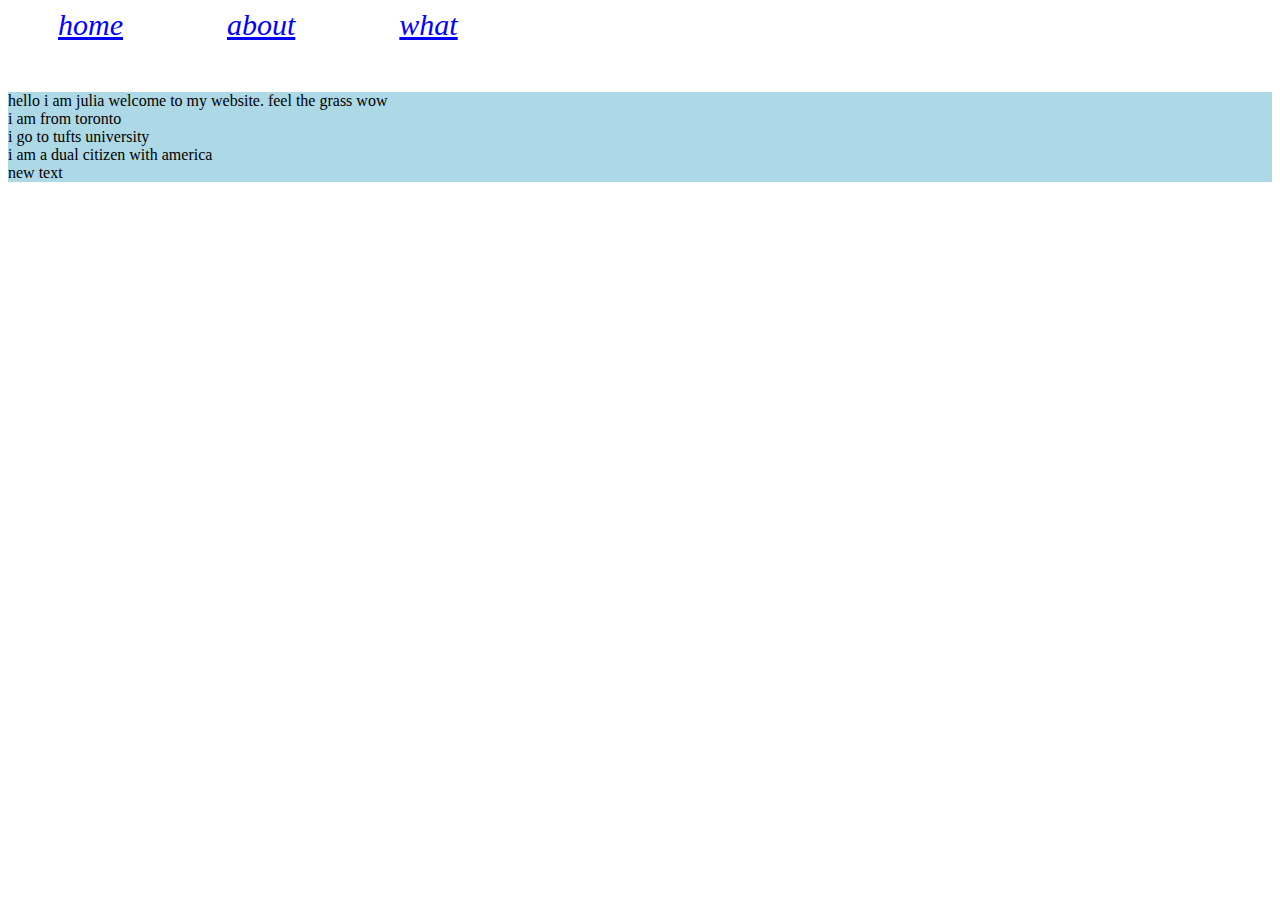
<file: about.html>
<html>
<head>
    <link rel="stylesheet" href="style.css">

    <title>about</title>
    <style>
        p{
            background-color: lightblue;
            margin-top: 50px;
        }
    </style>
</head>

<body>
        <nav>
            <a href="index.html" id="nav_button">home</a>
            <a href="about.html" id="nav_button">about</a>
            <a href="what.html" id="nav_button">what</a>

        </nav>
    </div>

    <p>hello i am julia welcome to my website. feel the grass wow </br>
    i am from toronto </br>
    i go to tufts university <br>
    i am a dual citizen with america<br>
    new text
    </p>
        
    </body>
</html>
</file>
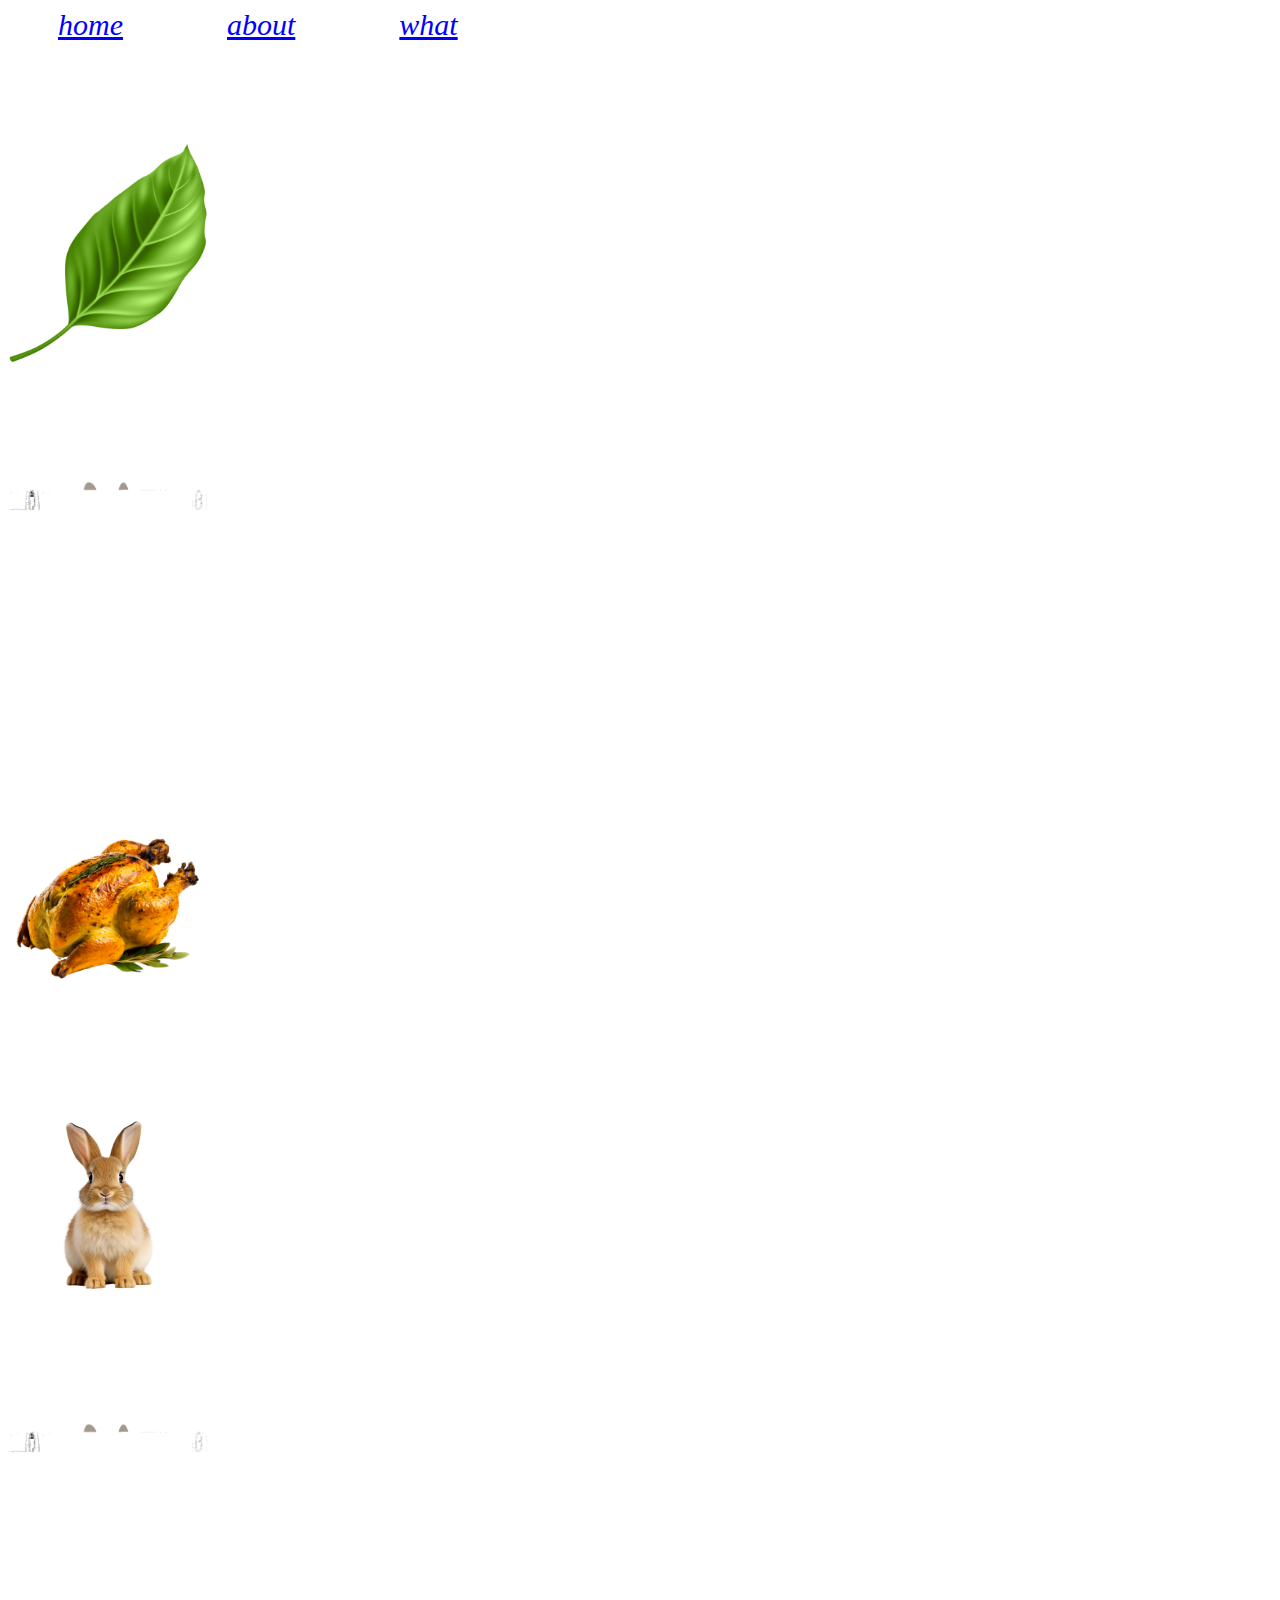
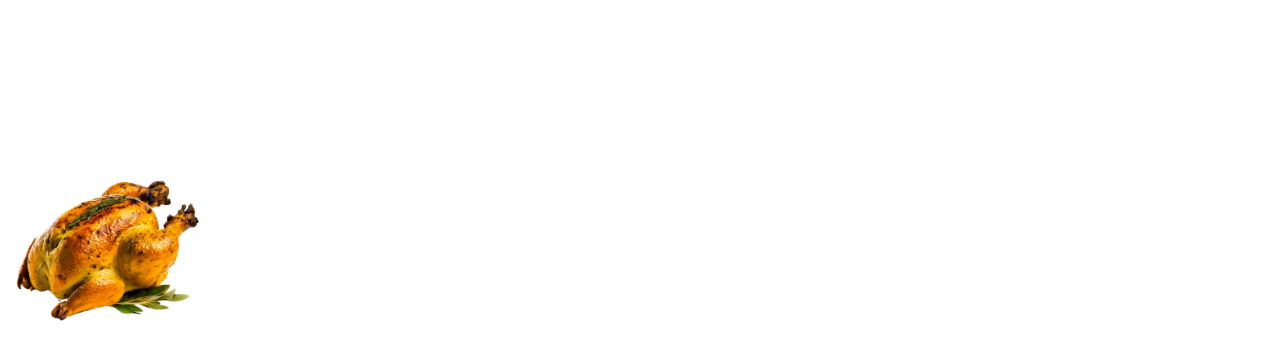
<file: what.html>
<html>
<head>
    <link rel="stylesheet" href="style.css">
    <style>
        .grid-item{
            width: 100px;
        }
        .grid-item{
            margin-top: 100px;
            margin-left: auto;
            margin-right: auto;
            display:grid;
        }
        .grid{
            display: inline-grid;
        }
    </style>
    <title>about</title>
</head>

<body>
    <div>
        <nav>
            <a href="index.html" id="nav_button">home</a>
            <a href="about.html" id="nav_button">about</a>
            <a href="what.html" id="nav_button">what</a>

        </nav>
    </div>
    <div class="grid">
        <div class="grid-item"> <img src="leaf.png" alt="leaf" width="200px"></div>
        <div class="grid-item"> <img src="totoro.png" alt="totoro" width="200px"></div>
        <div class="grid-item"> <img src="chicken.webp" alt="chicken" width="200px"></div>
        <div class="grid-item"> <img src="rabbot.webp" alt="rabbit" width="200px"></div>
        <div class="grid-item"> <img src="totoro.png" alt="totoro" width="200px"></div>
        <div class="grid-item"> <img src="chicken.webp" alt="chicken" width="200px"></div>
    </div>
    </body>
</html>
</file>
<file: style.css>
/* Lusitana font */
@font-face {
    font-family: Lusitana;
    src: url('https://fonts.googleapis.com/css2?family=Lusitana:wght@400;700&display=swap');
}

/* hyperlinks */
.lusitana-regular {
    font-family: "Lusitana", serif;
    font-weight: 400;
    font-style: normal;
  }
a{
    font-family:'Lusitana';
    text-align: center;
    color: blue;
    margin-top: 100px;
    font-style: italic;
    font-size: 30px;
    padding: 50px;
    align-items: center;
}

#heading_div{
    padding: 500px;
}

h3{
    text-align: center;
}

.profile_div{
    text-align: center;
}
.nav_button{

    padding: 50px;
}
    /* background red lady gif */
    .gif{
        width: 100%;
    }
    /* the first word "hi" */
    .text{
        position: absolute;
        top: 50%;
        left: 50%;
        right: 50%; 
        font-family: Lusitana;
        font-style: italic;
        text-decoration: underline;
        font-size: 30px;
        color: darkblue;

        
    }
    .link_div{

        position: absolute;
        top: 50%;
        left: 70%;
        right: 30%;                 
    }
    .body_div{
        position: relative;
       
    }
</file>
